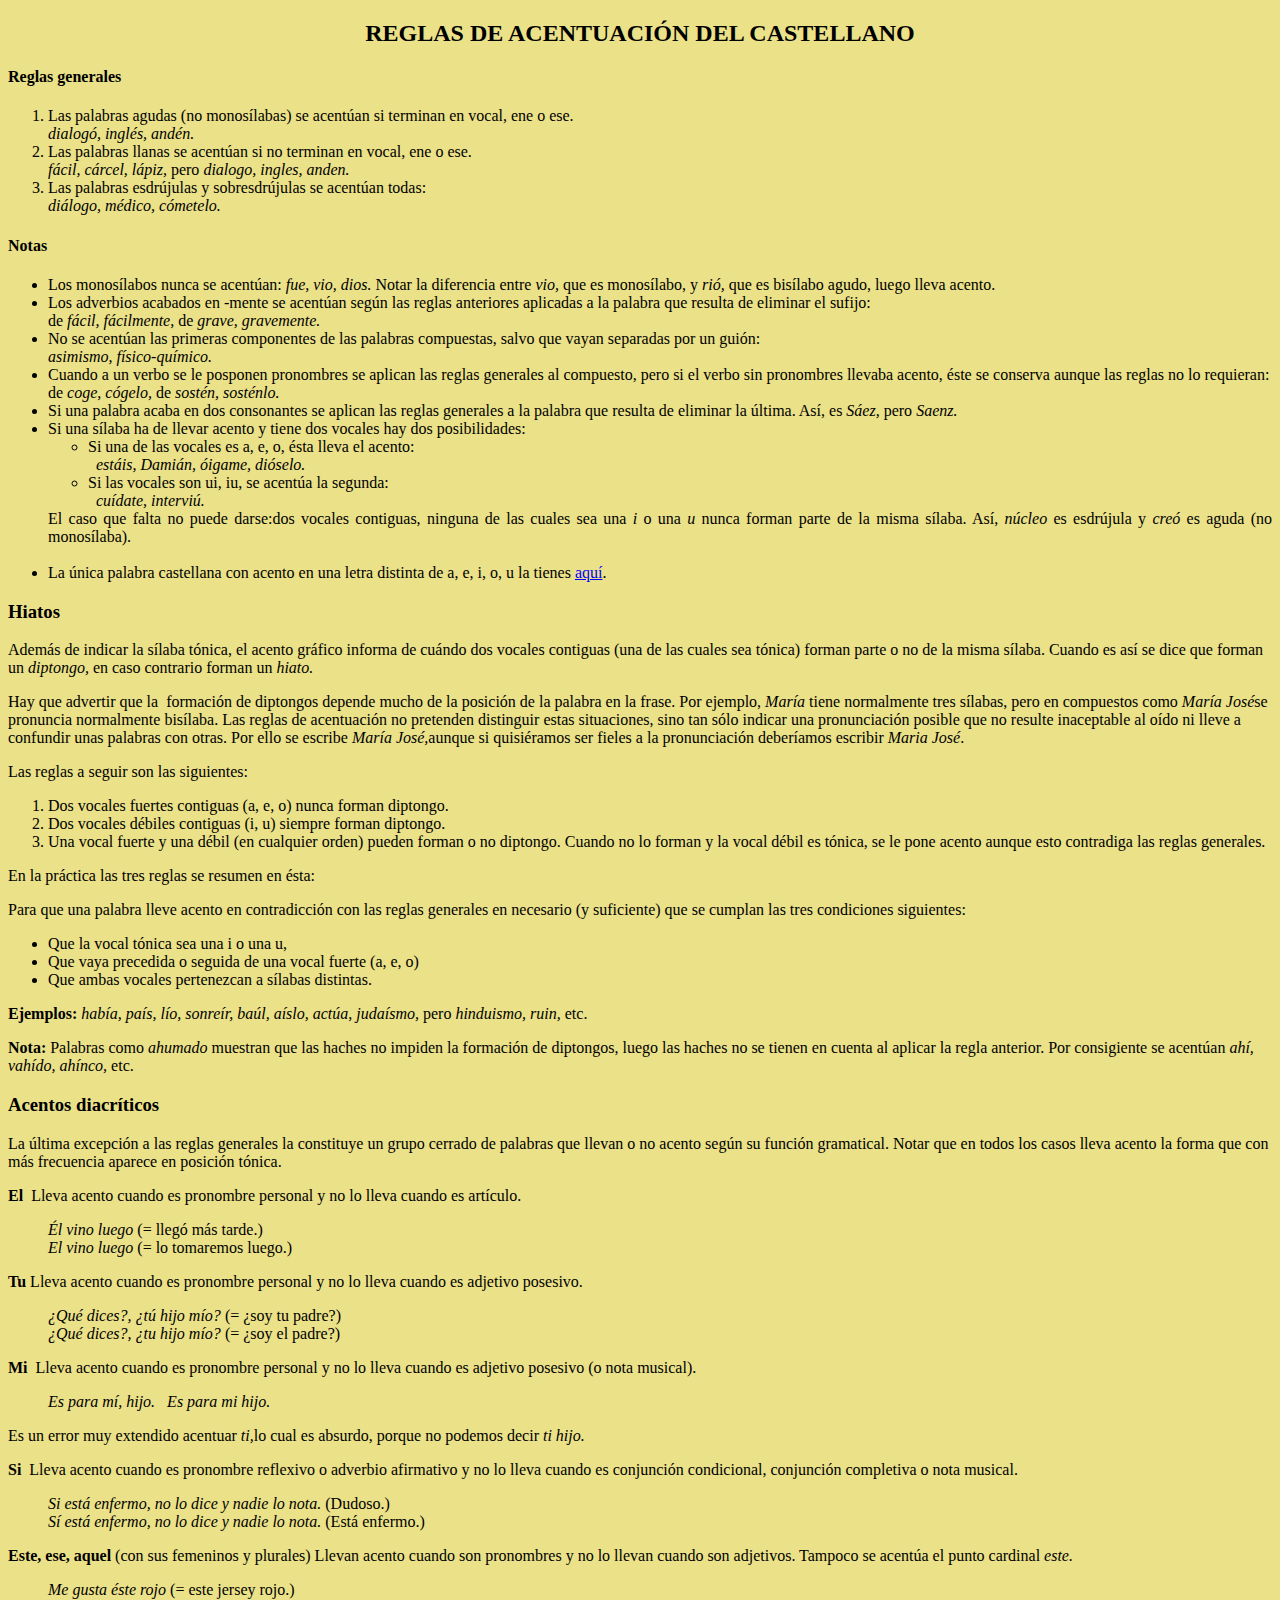
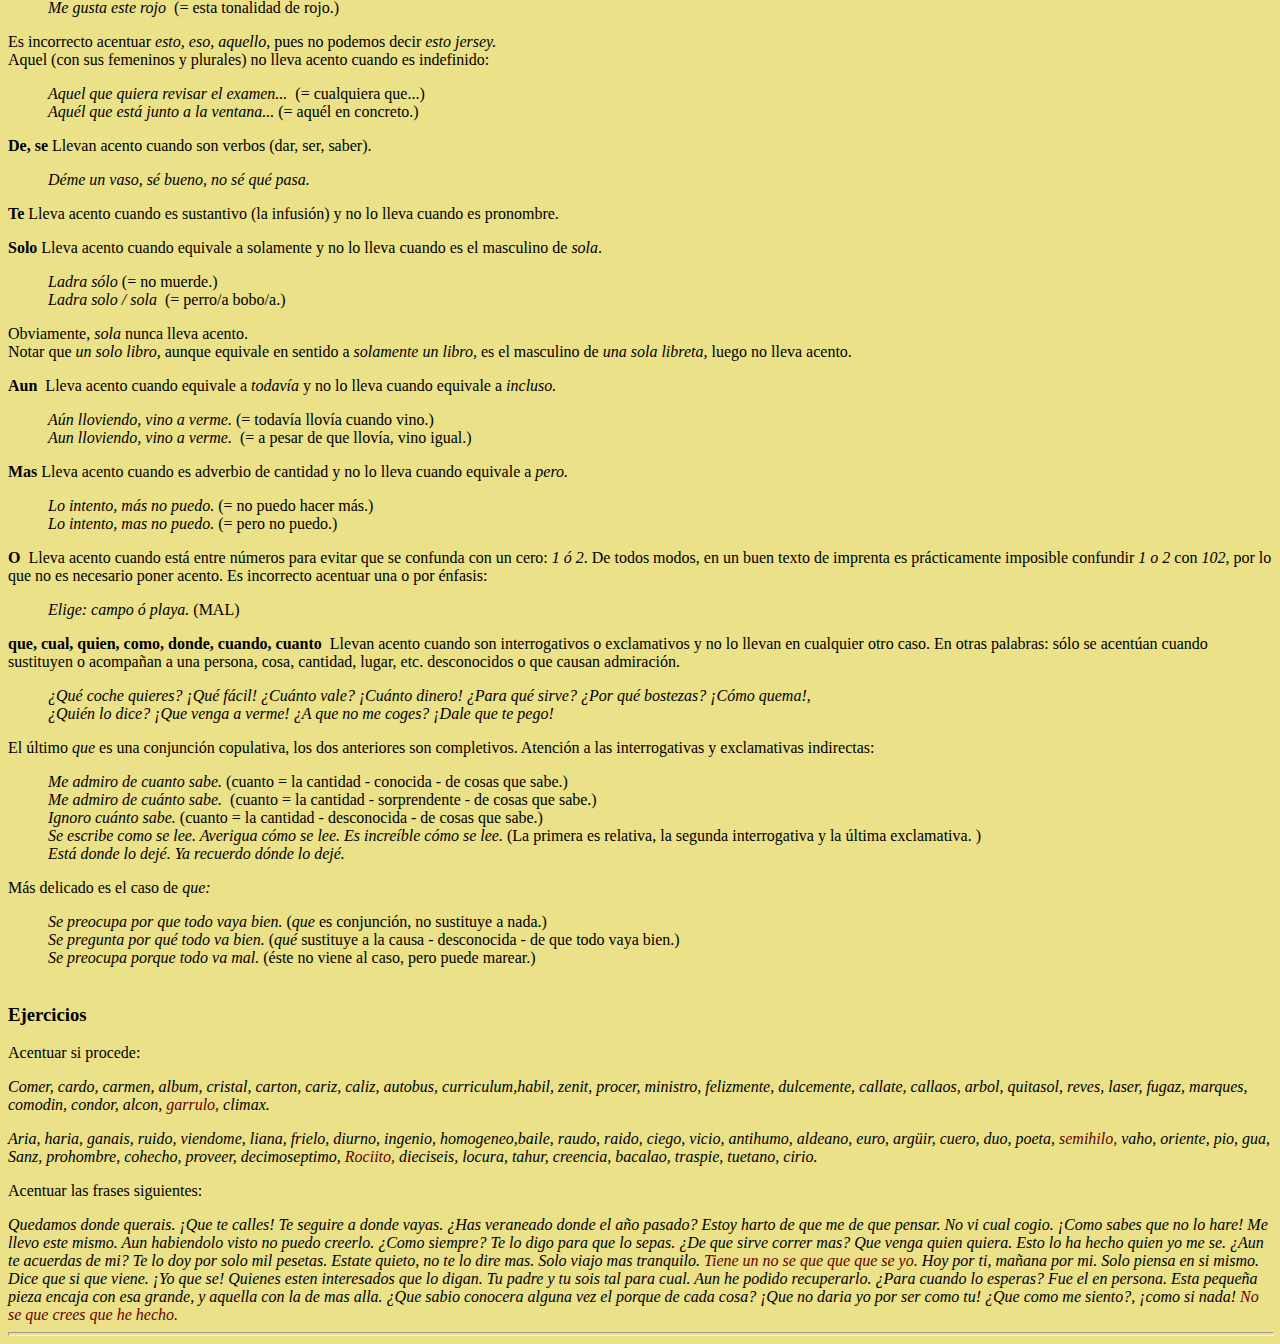
<file: Paginas/acentuacion2.html>
<!DOCTYPE html PUBLIC "-//W3C//DTD XHTML 1.0 Transitional//EN" "http://www.w3.org/TR/xhtml1/DTD/xhtml1-transitional.dtd">
<html xmlns="http://www.w3.org/1999/xhtml">
<head>
<meta http-equiv="Content-Type" content="text/html; charset=utf-8" />
<title>ACENTUACION</title>

</head>
<body style="background-color: rgb(235, 225, 136); color: rgb(0, 0, 0);" alink="#000088" link="#0000ff" vlink="#ff0000">
<h2 style="text-align: center;">REGLAS
DE ACENTUACIÓN DEL CASTELLANO</h2>
<h4><span style="font-family: times new roman,times,serif;">Reglas
generales</span></h4>
<ol style="font-family: times new roman,times,serif; text-align: justify;">
  <li>Las palabras agudas (no monosílabas) se
acentúan si
terminan en vocal, ene o ese.<br>
    <i>dialogó, inglés, andén.</i><br>
  </li>
  <li>Las palabras llanas se acentúan si no terminan en
vocal, ene o ese.<br>
    <i>fácil, cárcel, lápiz,</i> pero <i>dialogo,
ingles, anden.</i><br>
  </li>
  <li>Las palabras esdrújulas y sobresdrújulas se
acentúan
todas:<br>
    <i>diálogo, médico, cómetelo.</i></li>
</ol>
<h4 style="text-align: justify;"><span style="font-family: times new roman,times,serif;">Notas</span></h4>
<h4 style="text-align: justify;"><span style="font-family: times new roman,times,serif;"></span></h4>
<ul style="font-family: times new roman,times,serif; text-align: justify;">
  <li>Los monosílabos nunca se acentúan: <i>fue,
vio, dios.</i> Notar la diferencia entre <i>vio,</i> que es
monosílabo, y <i>rió,</i> que es bisílabo agudo,
luego lleva
acento. </li>
  <li>Los adverbios acabados en -mente se acentúan
según
las reglas anteriores aplicadas a la palabra que resulta de eliminar el
sufijo:<br>
de <i>fácil, fácilmente,</i> de <i>grave, gravemente.</i></li>
  <li>No se acentúan las primeras componentes de las
palabras
compuestas, salvo que vayan separadas por un guión:<br>
    <i>asimismo, físico-químico.</i></li>
  <li>Cuando a un verbo se le posponen pronombres se aplican las
reglas
generales al compuesto, pero si el verbo sin pronombres llevaba acento,
éste
se conserva aunque las reglas no lo requieran:<br>
de <i>coge, cógelo,</i> de <i>sostén, sosténlo.</i></li>
  <li>Si una palabra acaba en dos consonantes se aplican las
reglas
generales a la palabra que resulta de eliminar la última.
Así,
es <i>Sáez,</i> pero <i>Saenz.</i></li>
  <li>Si una sílaba ha de llevar acento y tiene dos vocales
hay
dos posibilidades:
    <ul>
      <li>Si una de las vocales es a, e,
o, ésta lleva el acento:<br>
&nbsp; <span style="font-style: italic;">estáis, Damián,
óigame, dióselo.</span></li>
      <li>Si las vocales son ui, iu, se acentúa la segunda:<br>
&nbsp; <span style="font-style: italic;">cuídate,
interviú.</span></li>
    </ul>
El caso que falta no
puede darse:dos vocales contiguas, ninguna de las
cuales sea una <i>i</i> o una <i>u </i>nunca forman parte de la
misma
sílaba.
Así, <i>núcleo</i> es esdrújula y <i>creó</i>
es
aguda (no monosílaba). <br>
    <br>
  </li>
  <li><span style="font-family: times new roman,times,serif;">La
única palabra castellana con acento en una letra distinta de
a, e, i, o, u la tienes <a href="../Matematicas/Mat.htm#alfabeto">aquí</a>.
    <br>
    </span></li>
</ul>
<h3><span style="font-family: times new roman,times,serif;">Hiatos</span></h3>
<span style="font-family: times new roman,times,serif;">
Además de indicar la sílaba tónica, el acento
gráfico
informa de cuándo dos vocales contiguas (una de las cuales sea
tónica)
forman parte o no de la misma sílaba. Cuando es así se
dice
que forman un <i>diptongo,</i> en caso contrario forman un <i>hiato.</i>
<br>
</span>
<p><span style="font-family: times new roman,times,serif;">Hay que
advertir que la&nbsp; formación de diptongos depende
mucho de la posición de la palabra en la frase. Por ejemplo, <i>María</i>
tiene normalmente tres sílabas, pero en compuestos como <i>María
José</i>se pronuncia normalmente bisílaba. Las reglas de
acentuación no pretenden distinguir estas situaciones, sino tan
sólo indicar una pronunciación posible que no resulte
inaceptable
al oído ni lleve a confundir unas palabras con otras. Por ello
se
escribe <i>María José,</i>aunque si quisiéramos
ser
fieles a la pronunciación deberíamos escribir <i>Maria
José</i>.
</span></p>
<p><span style="font-family: times new roman,times,serif;"></span></p>
<span style="font-family: times new roman,times,serif;">Las reglas
a seguir son las siguientes:
<br>
</span>
<ol>
  <li>Dos vocales fuertes contiguas (a, e, o) nunca forman
diptongo.</li>
  <li>Dos vocales débiles contiguas (i, u) siempre forman
diptongo.</li>
  <li>Una vocal fuerte y una débil (en cualquier orden)
pueden forman o no diptongo. Cuando no lo forman y la vocal
débil es
tónica,
se le pone acento aunque esto contradiga las reglas generales.<br>
  </li>
</ol>
<span style="font-family: times new roman,times,serif;">
En la práctica las tres reglas se resumen en ésta:</span><span style="font-family: times new roman,times,serif;"><br>
</span>
<p><span style="font-family: times new roman,times,serif;">Para
que una palabra lleve acento en contradicción con las
reglas
generales en necesario (y suficiente) que se cumplan las tres
condiciones
siguientes:</span></p>
<p><span style="font-family: times new roman,times,serif;"></span></p>
<ul>
  <li>Que la vocal tónica sea una i o una u,</li>
  <li>Que vaya precedida o seguida de una vocal fuerte (a, e,
o)</li>
  <li>Que ambas vocales pertenezcan a sílabas
distintas.</li>
</ul>
<span style="font-family: times new roman,times,serif;"></span><span style="font-weight: bold;">Ejemplos:</span> <i>había,
país, lío,
sonreír, baúl, aíslo, actúa,
judaísmo,</i> pero <i>hinduismo,
ruin,</i> etc.
<br>
<p><b>Nota:</b> Palabras como <i>ahumado</i> muestran que las
haches
no
impiden la formación de diptongos, luego las haches no se tienen
en cuenta al aplicar la regla anterior. Por consigiente se
acentúan
<i>ahí,
vahído, ahínco,</i> etc.
</p>
<h3><span style="font-family: times new roman,times,serif;"></span>
Acentos diacríticos</h3>
La última excepción a las reglas generales la constituye
un grupo cerrado de palabras que llevan o no acento según su
función
gramatical. Notar que en todos los casos lleva acento la forma que con
más frecuencia aparece en posición tónica.<br>
<p><b>El</b>&nbsp; Lleva acento cuando es pronombre personal y
no lo lleva cuando es artículo.<span style="font-style: italic;"></span></p>
<p><span style="font-style: italic;"></span></p>
<span style="font-style: italic;"></span>
<div style="margin-left: 40px;"><i>Él vino luego</i> (=
llegó más
tarde.) <br>
<i>El vino luego</i> (= lo tomaremos luego.)<span style="font-weight: bold;"></span><br>
<span style="font-weight: bold;"></span></div>
<p><b>Tu</b> Lleva acento cuando es pronombre personal y no lo
lleva
cuando
es adjetivo posesivo.<span style="font-style: italic;"></span></p>
<p><span style="font-style: italic;"></span></p>
<span style="font-style: italic;"></span>
<div style="margin-left: 40px;"><i>¿Qué dices?,
¿tú hijo
mío?</i>
(= ¿soy tu padre?) <br>
<i>¿Qué dices?, ¿tu hijo mío?</i> (=
¿soy
el padre?)<br>
</div>
<p><b>Mi</b>&nbsp; Lleva acento cuando es pronombre personal y
no lo lleva cuando es adjetivo posesivo (o nota musical).<span style="font-style: italic;"></span></p>
<p><span style="font-style: italic;"></span></p>
<span style="font-style: italic;"></span>
<div style="margin-left: 40px;"><i>Es para mí,
hijo.&nbsp;&nbsp; Es para mi hijo.</i><br>
</div>
<p>Es un error muy extendido acentuar <i>ti,</i>lo cual es
absurdo,
porque
no podemos decir <i>ti hijo.</i></p>
<p><b>Si</b>&nbsp; Lleva acento cuando es pronombre reflexivo
o adverbio afirmativo y no lo lleva cuando es conjunción
condicional,
conjunción completiva o nota musical.</p>
<div style="margin-left: 40px;"><i>Si está enfermo, no lo
dice y nadie lo nota.</i>
(Dudoso.) <br>
<i>Sí está enfermo, no lo dice y nadie lo nota.</i>
(Está
enfermo.)<br>
</div>
<p><b>Este, ese, aquel</b> (con sus femeninos y plurales)
Llevan
acento cuando son pronombres y no lo llevan cuando son adjetivos.
Tampoco
se acentúa el punto cardinal <i>este.</i><span style="font-style: italic;"></span></p>
<p><span style="font-style: italic;"></span></p>
<span style="font-style: italic;"></span>
<div style="margin-left: 40px;"><i>Me gusta éste rojo</i>
(= este jersey rojo.) <br>
<i>Me gusta este rojo</i>&nbsp; (= esta tonalidad de rojo.)<br>
</div>
<p>Es incorrecto acentuar <i>esto, eso, aquello,</i> pues no
podemos decir <i>esto
jersey.</i><br>
Aquel (con sus femeninos y plurales) no lleva acento cuando es
indefinido:<span style="font-style: italic;"></span></p>
<p><span style="font-style: italic;"></span></p>
<span style="font-style: italic;"></span>
<div style="margin-left: 40px;"><i>Aquel que quiera revisar el
examen...</i>&nbsp; (=
cualquiera
que...) <br>
<i>Aquél que está junto a la ventana...</i> (=
aquél
en concreto.)<br>
</div>
<p><b>De, se</b> Llevan acento cuando son verbos (dar, ser,
saber).<span style="font-style: italic;"></span></p>
<p><span style="font-style: italic;"></span></p>
<span style="font-style: italic;"></span>
<div style="margin-left: 40px;"><i>Déme un vaso, sé
bueno, no sé
qué
pasa.</i><span style="font-weight: bold;"></span><br>
<span style="font-weight: bold;"></span></div>
<p><b>Te</b> Lleva acento cuando es sustantivo (la
infusión)
y no lo lleva cuando es pronombre.<span style="font-weight: bold;"></span></p>
<p><span style="font-weight: bold;"></span></p>
<span style="font-weight: bold;"></span>
<p><b>Solo</b> Lleva acento cuando equivale a solamente y no
lo
lleva cuando es el masculino de <i>sola</i>.<span style="font-style: italic;"></span></p>
<p><span style="font-style: italic;"></span></p>
<span style="font-style: italic;"></span>
<div style="margin-left: 40px;"><i>Ladra sólo</i> (= no
muerde.) <br>
<i>Ladra solo / sola</i>&nbsp; (= perro/a bobo/a.)<br>
</div>
<p>Obviamente, <i>sola</i> nunca lleva acento.<br>
Notar que <i>un solo
libro,</i>
aunque equivale en sentido a <i>solamente un libro,</i> es el
masculino
de <i>una sola libreta,</i> luego no lleva acento.
<b><br>
</b></p>
<p><b>Aun</b>&nbsp; Lleva acento cuando equivale a <i>todavía</i>
y no lo lleva cuando equivale a <i>incluso.</i></p>
<div style="margin-left: 40px;"><i>Aún lloviendo, vino a
verme.</i> (=
todavía
llovía cuando vino.) <br>
<i>Aun lloviendo, vino a verme.</i>&nbsp; (= a pesar de que
llovía,
vino igual.)<br>
</div>
<p><b>Mas</b> Lleva acento cuando es adverbio de cantidad y no lo
lleva
cuando
equivale a <i>pero.</i><span style="font-style: italic;"></span></p>
<p><span style="font-style: italic;"></span></p>
<span style="font-style: italic;"></span>
<div style="margin-left: 40px;"><i>Lo intento, más no puedo.</i>
(= no puedo hacer
más.) <br>
<i>Lo intento, mas no puedo.</i> (= pero no puedo.)<span style="font-weight: bold;"></span><br>
<span style="font-weight: bold;"></span></div>
<p><b>O</b>&nbsp; Lleva acento cuando está entre
números
para evitar que se confunda con un cero: <i>1 ó 2</i>. De todos
modos, en un buen texto de imprenta es prácticamente imposible
confundir <i>1
o 2</i> con <i>102,</i> por lo que no es necesario poner acento. Es
incorrecto
acentuar una o por énfasis:<span style="font-style: italic;"></span></p>
<p><span style="font-style: italic;"></span></p>
<span style="font-style: italic;"></span>
<div style="margin-left: 40px;"><i>Elige: campo ó playa.</i>
(MAL)<span style="font-weight: bold;"></span><br>
<span style="font-weight: bold;"></span></div>
<p><b>que, cual, quien, como, donde, cuando, cuanto</b>&nbsp;
Llevan acento cuando son interrogativos o exclamativos y no lo llevan
en
cualquier otro caso. En otras palabras: sólo se acentúan
cuando sustituyen o acompañan a una persona, cosa, cantidad,
lugar,
etc. desconocidos o que causan admiración.<span style="font-style: italic;"></span></p>
<p><span style="font-style: italic;"></span></p>
<span style="font-style: italic;"></span>
<div style="margin-left: 40px;"><i>¿Qué coche
quieres? ¡Qué
fácil!
¿Cuánto vale? ¡Cuánto dinero! ¿Para
qué
sirve? ¿Por qué bostezas? ¡Cómo quema!,</i><br>
<i>¿Quién
lo dice? ¡Que venga a verme! ¿A que no me coges?
¡Dale
que te pego!</i><br>
</div>
<p>El último <i>que</i> es una conjunción
copulativa, los
dos
anteriores son completivos. Atención a las interrogativas y
exclamativas
indirectas:</p>
<div style="margin-left: 40px;"><i>Me admiro de cuanto sabe.</i>
(cuanto = la cantidad -
conocida
- de cosas que sabe.) <br>
<i>Me admiro de cuánto sabe.</i>&nbsp; (cuanto = la
cantidad
- sorprendente - de cosas que sabe.) <br>
<i>Ignoro cuánto sabe.</i> (cuanto = la cantidad -
desconocida
- de cosas que sabe.) <br>
<i>Se escribe como se lee. Averigua cómo se lee. Es
increíble
cómo se lee. </i>(La primera es relativa, la segunda
interrogativa
y la última exclamativa. )<br>
<i>Está donde lo dejé. Ya recuerdo dónde lo
dejé.</i><br>
</div>
<p>Más delicado es el caso de <i>que:</i><span style="font-style: italic;"></span></p>
<p><span style="font-style: italic;"></span></p>
<span style="font-style: italic;"></span>
<div style="margin-left: 40px;"><i>Se preocupa por que todo vaya
bien.</i> (<i>que</i> es
conjunción,
no sustituye a nada.) <br>
<span style="font-style: italic;">Se pregunta por qué todo
va bien.</span> (<i>qué</i> sustituye
a la causa - desconocida - de que todo vaya bien.) <br>
<i>Se preocupa porque todo va mal.</i> (éste no viene al
caso,
pero puede marear.)<br>
</div>
<br>
<h3>Ejercicios</h3>
Acentuar si procede:<br>
<p><i>Comer, cardo, carmen, album, cristal, carton, cariz, caliz,
autobus,
curriculum,habil, zenit, procer, ministro, felizmente, dulcemente,
callate,
callaos, arbol, quitasol, reves, laser, fugaz, marques, comodin,
condor,
alcon, <span style="color: rgb(102, 0, 0);">garrulo,</span> climax.</i>
</p>
<i>Aria, haria, ganais, ruido, viendome, liana, frielo, diurno,
ingenio,
homogeneo,baile, raudo, raido, ciego, vicio, antihumo, aldeano, euro,
argüir,
cuero, duo, poeta, <span style="color: rgb(102, 0, 0);">semihilo,</span>
vaho, oriente,
pio, gua, Sanz, prohombre, cohecho, proveer, decimoseptimo, <span style="color: rgb(102, 0, 0);">Rociito,</span>
dieciseis, locura, tahur, creencia, bacalao, traspie, tuetano, cirio.</i>
<br>
<p>Acentuar las frases siguientes:</p>
<i>Quedamos donde querais. ¡Que te calles! Te seguire a donde
vayas. ¿Has veraneado donde el año pasado? Estoy harto de
que me de que pensar. No vi cual cogio. ¡Como sabes que no lo
hare!
Me llevo este mismo. Aun habiendolo visto no puedo creerlo.
¿Como
siempre? Te lo digo para que lo sepas. ¿De que sirve correr mas?
Que venga quien quiera. Esto lo ha hecho quien yo me se. ¿Aun te
acuerdas de mi? Te lo doy por solo mil pesetas. Estate quieto, no te lo
dire mas. Solo viajo mas tranquilo. <span style="color: rgb(102, 0, 0);">Tiene un no
se
que que que se yo.</span> Hoy por ti, mañana por mi. Solo piensa
en si mismo. Dice que si que viene. ¡Yo que se! Quienes esten
interesados
que lo digan. Tu padre y tu sois tal para cual. Aun he podido
recuperarlo.
¿Para cuando lo esperas? Fue el en persona. Esta pequeña
pieza encaja con esa grande, y aquella con la de mas alla. ¿Que
sabio conocera alguna vez el porque de cada cosa? ¡Que no daria
yo
por ser como tu! ¿Que como me siento?, ¡como si nada! <span style="color: rgb(102, 0, 0);">No
se que crees que he hecho.</span></i>
<br>
<hr style="width: 100%; height: 2px;">


</body>
</html>
</file>
